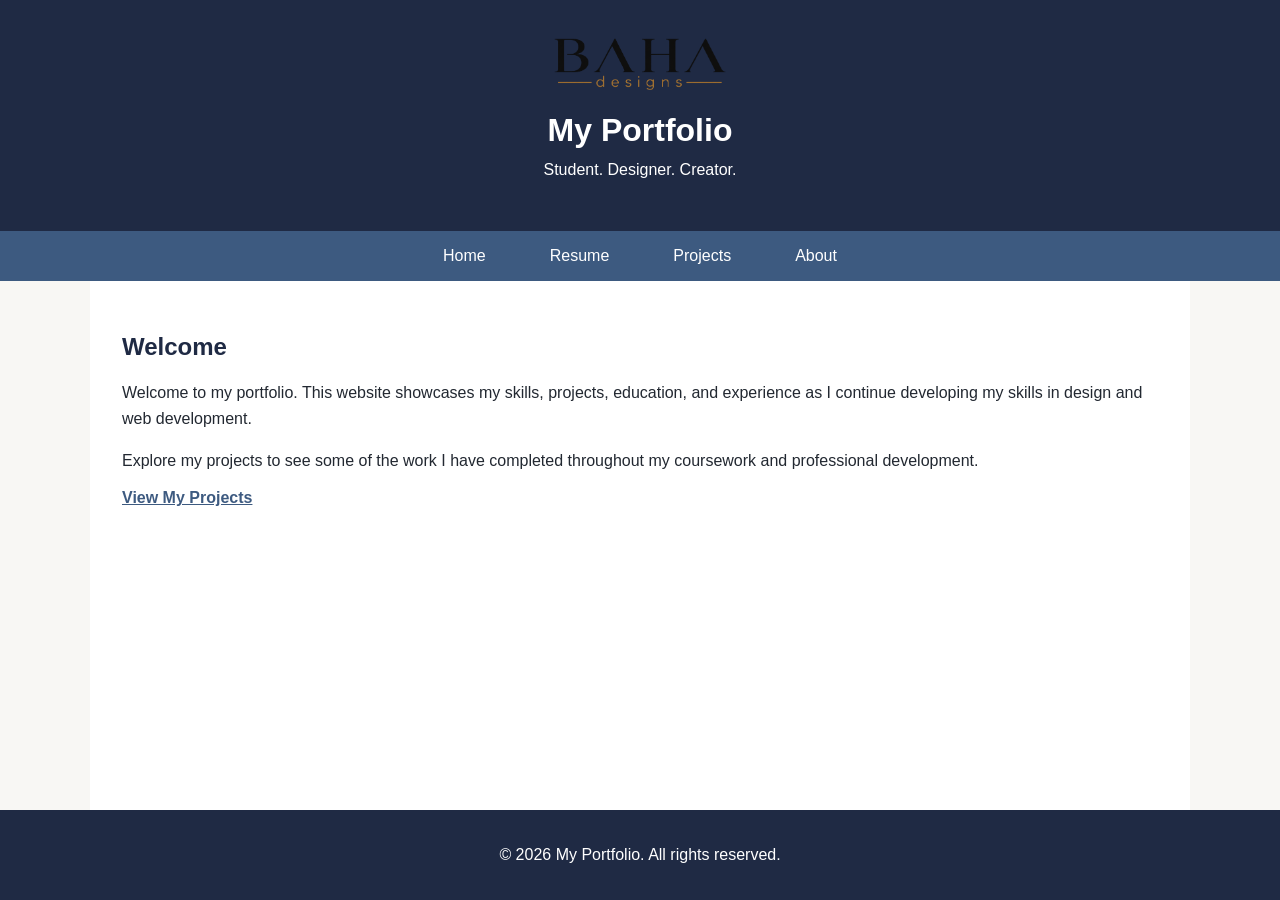
<file: index.html>
<!DOCTYPE html>
<html lang="en">
<head>
    <meta charset="UTF-8">
    <meta name="viewport" content="width=device-width, initial-scale=1.0">
    <link rel="stylesheet" href="styles.css">
    <title>Portfolio | Home</title>
</head>

<body>

    <header>

        <img src="images/mylogo.png"
             alt="Baha Designs logo"
             class="portfolio-logo">

        <h1>My Portfolio</h1>

        <p>Student. Designer. Creator.</p>

    </header>

    <nav>
        <ul>
            <li><a href="index.html">Home</a></li>
            <li><a href="resume.html">Resume</a></li>
            <li><a href="projects.html">Projects</a></li>
            <li><a href="about.html">About</a></li>
        </ul>
    </nav>

    <main>

        <section>
            <h2>Welcome</h2>

            <p>
                Welcome to my portfolio. This website showcases my skills,
                projects, education, and experience as I continue developing
                my skills in design and web development.
            </p>

            <p>
                Explore my projects to see some of the work I have completed
                throughout my coursework and professional development.
            </p>

            <a href="projects.html">View My Projects</a>

        </section>

    </main>

    <footer>
        <p>&copy; 2026 My Portfolio. All rights reserved.</p>
    </footer>
<script src="script.js"></script>

</body>
</html>
</file>
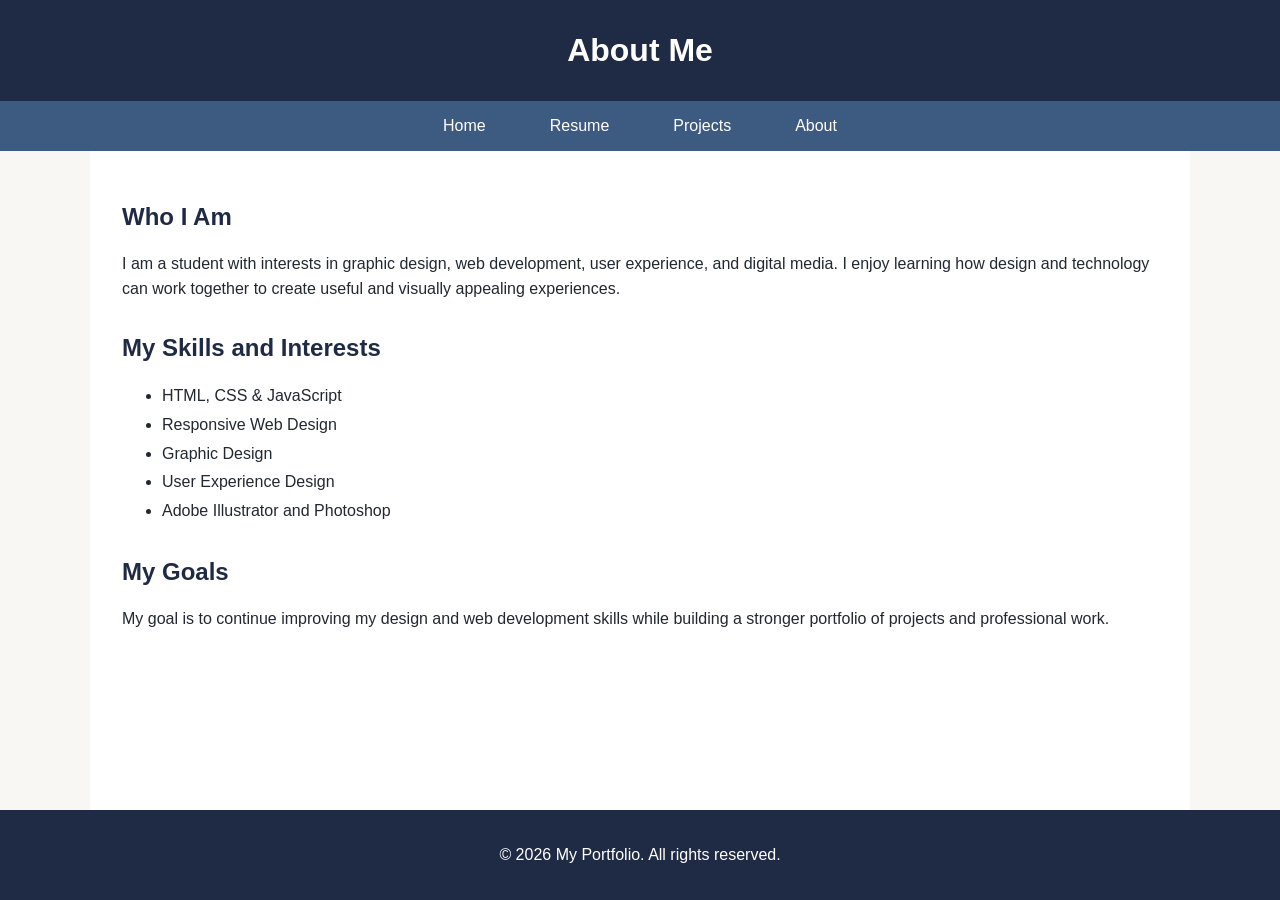
<file: about.html>
<!DOCTYPE html>
<html lang="en">
<head>
    <meta charset="UTF-8">
    <meta name="viewport" content="width=device-width, initial-scale=1.0">
    <link rel="stylesheet" href="styles.css">
    <title>Portfolio | About Me</title>
</head>

<body>

    <header>
        <h1>About Me</h1>
    </header>

    <nav>
        <ul>
            <li><a href="index.html">Home</a></li>
            <li><a href="resume.html">Resume</a></li>
            <li><a href="projects.html">Projects</a></li>
            <li><a href="about.html">About</a></li>
        </ul>
    </nav>

    <main>
        <section>
            <h2>Who I Am</h2>

            <p>
                I am a student with interests in graphic design, web development,
                user experience, and digital media. I enjoy learning how design
                and technology can work together to create useful and visually
                appealing experiences.
            </p>
        </section>

        <section>
            <h2>My Skills and Interests</h2>

            <ul>
                <li>HTML, CSS & JavaScript</li>
                <li>Responsive Web Design</li>
                <li>Graphic Design</li>
                <li>User Experience Design</li>
                <li>Adobe Illustrator and Photoshop</li>
            </ul>
        </section>

        <section>
            <h2>My Goals</h2>

            <p>
                My goal is to continue improving my design and web development
                skills while building a stronger portfolio of projects and
                professional work.
            </p>
        </section>
    </main>

    <footer>
        <p>&copy; 2026 My Portfolio. All rights reserved.</p>
    </footer>

</body>
</html>
</file>
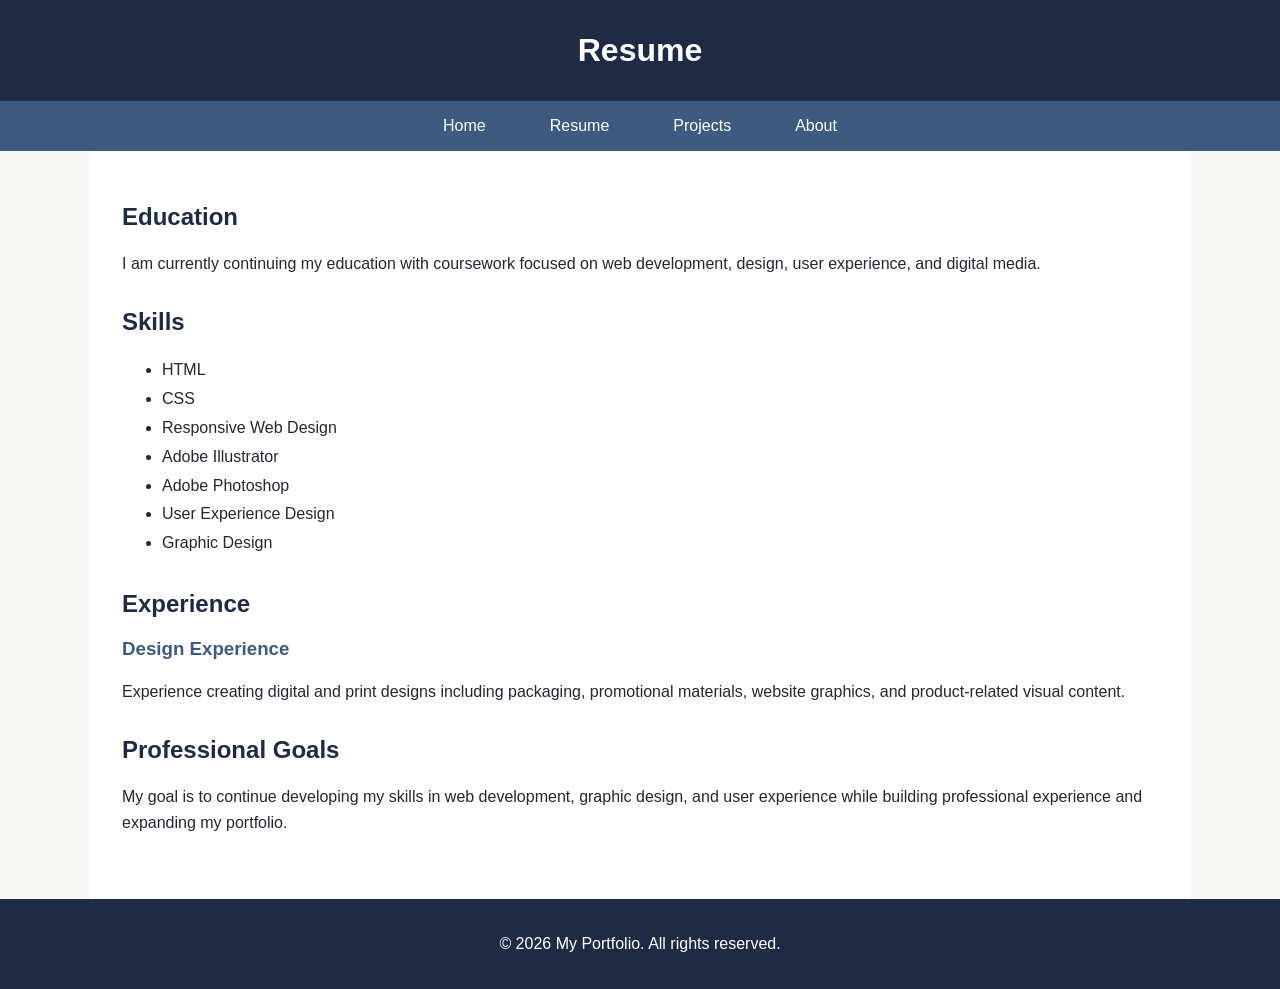
<file: resume.html>
<!DOCTYPE html>
<html lang="en">
<head>
    <meta charset="UTF-8">
    <meta name="viewport" content="width=device-width, initial-scale=1.0">
    <link rel="stylesheet" href="styles.css">
    <title>Portfolio | Resume</title>
</head>

<body>

    <header>
        <h1>Resume</h1>
    </header>

    <nav>
        <ul>
            <li><a href="index.html">Home</a></li>
            <li><a href="resume.html">Resume</a></li>
            <li><a href="projects.html">Projects</a></li>
            <li><a href="about.html">About</a></li>
        </ul>
    </nav>

    <main>

        <section>
            <h2>Education</h2>

            <p>
                I am currently continuing my education with coursework focused
                on web development, design, user experience, and digital media.
            </p>
        </section>

        <section>
            <h2>Skills</h2>

            <ul>
                <li>HTML</li>
                <li>CSS</li>
                <li>Responsive Web Design</li>
                <li>Adobe Illustrator</li>
                <li>Adobe Photoshop</li>
                <li>User Experience Design</li>
                <li>Graphic Design</li>
            </ul>
        </section>

        <section>
            <h2>Experience</h2>

            <h3>Design Experience</h3>

            <p>
                Experience creating digital and print designs including
                packaging, promotional materials, website graphics, and
                product-related visual content.
            </p>
        </section>

        <section>
            <h2>Professional Goals</h2>

            <p>
                My goal is to continue developing my skills in web development,
                graphic design, and user experience while building professional
                experience and expanding my portfolio.
            </p>
        </section>

    </main>

    <footer>
        <p>&copy; 2026 My Portfolio. All rights reserved.</p>
    </footer>

</body>
</html>
</file>
<file: styles.css>
* {
    box-sizing: border-box;
}

body {
    margin: 0;
    min-height: 100vh;
    font-family: Arial, sans-serif;
    background-color: #F8F7F4;
    color: #222831;

    display: grid;
    grid-template-areas:
        "header"
        "nav"
        "main"
        "footer";
    grid-template-rows: auto auto 1fr auto;
}

header {
    grid-area: header;
    background-color: #1F2A44;
    color: #FFFFFF;
    text-align: center;
    padding: 2rem 1rem;
}

.portfolio-logo {
    width: 160px;
    max-width: 100%;
    height: auto;
    margin-bottom: 1rem;
}

header h1 {
    margin: 0;
}

header p {
    margin-top: 0.5rem;
}

nav {
    grid-area: nav;
    background-color: #3D5A80;
}

nav ul {
    display: flex;
    flex-direction: column;
    list-style: none;
    margin: 0;
    padding: 0;
}

nav li {
    margin: 0;
}

nav a {
    display: block;
    color: #FFFFFF;
    text-decoration: none;
    text-align: center;
    padding: 1rem;
}

nav a:hover {
    background-color: #EAF2F8;
    color: #1F2A44;
}

main {
    grid-area: main;
    background-color: #FFFFFF;
    padding: 2rem;
}

section {
    margin-bottom: 2rem;
}

h2 {
    color: #1F2A44;
}

h3 {
    color: #3D5A80;
}

p {
    line-height: 1.6;
}

main a {
    color: #3D5A80;
    font-weight: bold;
}

.project-grid {
    display: grid;
    grid-template-columns: 1fr;
    gap: 1.5rem;
    margin-top: 2rem;
}

.project-card {
    background-color: #EAF2F8;
    padding: 1.5rem;
    border-radius: 10px;
}

.project-card img {
    width: 100%;
    height: 220px;
    object-fit: contain;
    background-color: #FFFFFF;
    border-radius: 8px;
    margin-bottom: 1rem;
}

.project-card h3 {
    margin-top: 0.5rem;
}

.image-button {
    display: block;
    width: 100%;
    padding: 0;
    border: none;
    background-color: transparent;
    cursor: zoom-in;
}

.image-button:focus-visible {
    outline: 3px solid #3D5A80;
    outline-offset: 3px;
}

#image-preview {
    width: 95%;
    max-width: 1000px;
    max-height: 90vh;
    padding: 3rem 1rem 1rem;
    border: none;
    border-radius: 10px;
    background-color: #FFFFFF;
}

#image-preview::backdrop {
    background-color: rgba(0, 0, 0, 0.85);
}

#preview-image {
    display: block;
    width: 100%;
    height: auto;
    max-height: 75vh;
    object-fit: contain;
}

#close-preview {
    position: absolute;
    top: 10px;
    right: 15px;
    background-color: #1F2A44;
    color: #FFFFFF;
    border: none;
    border-radius: 5px;
    padding: 5px 12px;
    font-size: 24px;
    cursor: pointer;
}

#close-preview:hover {
    background-color: #3D5A80;
}

main ul {
    line-height: 1.8;
}

footer {
    grid-area: footer;
    background-color: #1F2A44;
    color: #FFFFFF;
    text-align: center;
    padding: 1rem;
}

@media (min-width: 800px) {

    nav ul {
        flex-direction: row;
        justify-content: center;
    }

    nav a {
        padding: 1rem 2rem;
    }

    main {
        max-width: 1100px;
        width: 100%;
        margin: 0 auto;
    }

    .project-grid {
        grid-template-columns: repeat(3, 1fr);
    }

    .portfolio-logo {
        width: 180px;
    }
}
</file>
